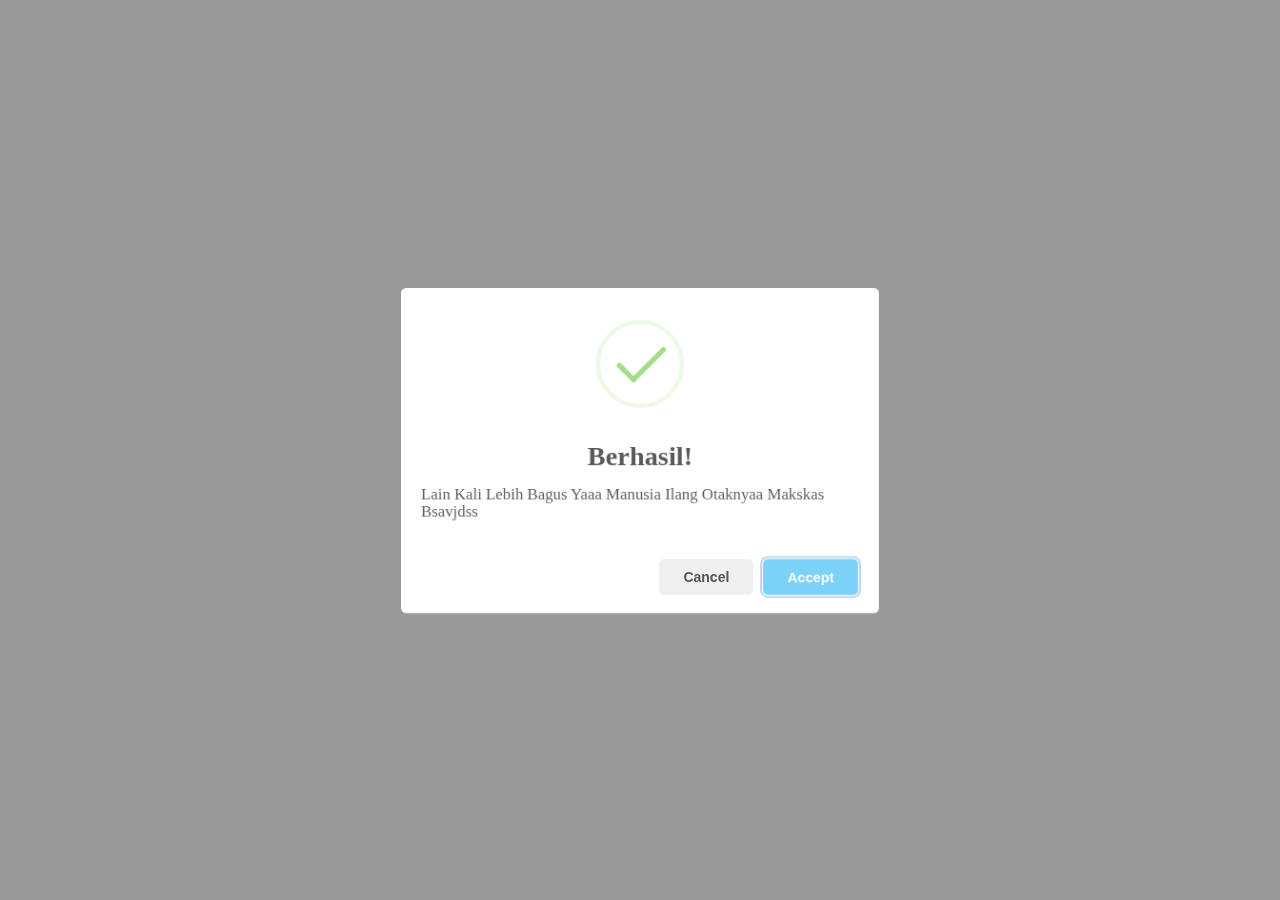
<file: public/library/sweetalert/index.html>
<!DOCTYPE html>
<html lang="en">
  <head>
    <meta charset="UTF-8" />
    <meta http-equiv="X-UA-Compatible" content="IE=edge" />
    <meta name="viewport" content="width=device-width, initial-scale=1.0" />
    <title>Document</title>
  </head>
  <body>
    <script src="sweetalert.js"></script>
    <script>
      swal({
        title: "Are you sure?",
        text: "Once deleted, you will not be able to recover this imaginary file!",
        icon: "warning",
        buttons: true,
        dangerMode: true,
      }).then((willDelete) => {
        if (willDelete) {
          swal("Poof! Your imaginary file has been deleted!", {
            icon: "success",
          });
        } else {
          swal("Your imaginary file is safe!");
        }
      });
      
      swal({
        title: "Berhasil!",
        text: "Lain Kali Lebih Bagus Yaaa Manusia Ilang Otaknyaa Makskas Bsavjdss",
        icon: "success", // warning, success, error, info
        timer: false,

        className: "text-center",
        content: {
          element: "div",
          attributes: {
            value: "",
          },
        },
        buttons: {
          cancel: {
            text: "Cancel",
            value: false,
            visible: true,
            className: "",
            closeModal: true,
          },
          confirm: {
            text: "Accept",
            value: true,
            visible: true,
            className: "bg-primary",
            closeModal: true,
          },
        },
        dangerMode: false,
        closeOnClickOutside: false,
        closeOnEsc: true,
      });
    </script>
  </body>
</html>
</file>
